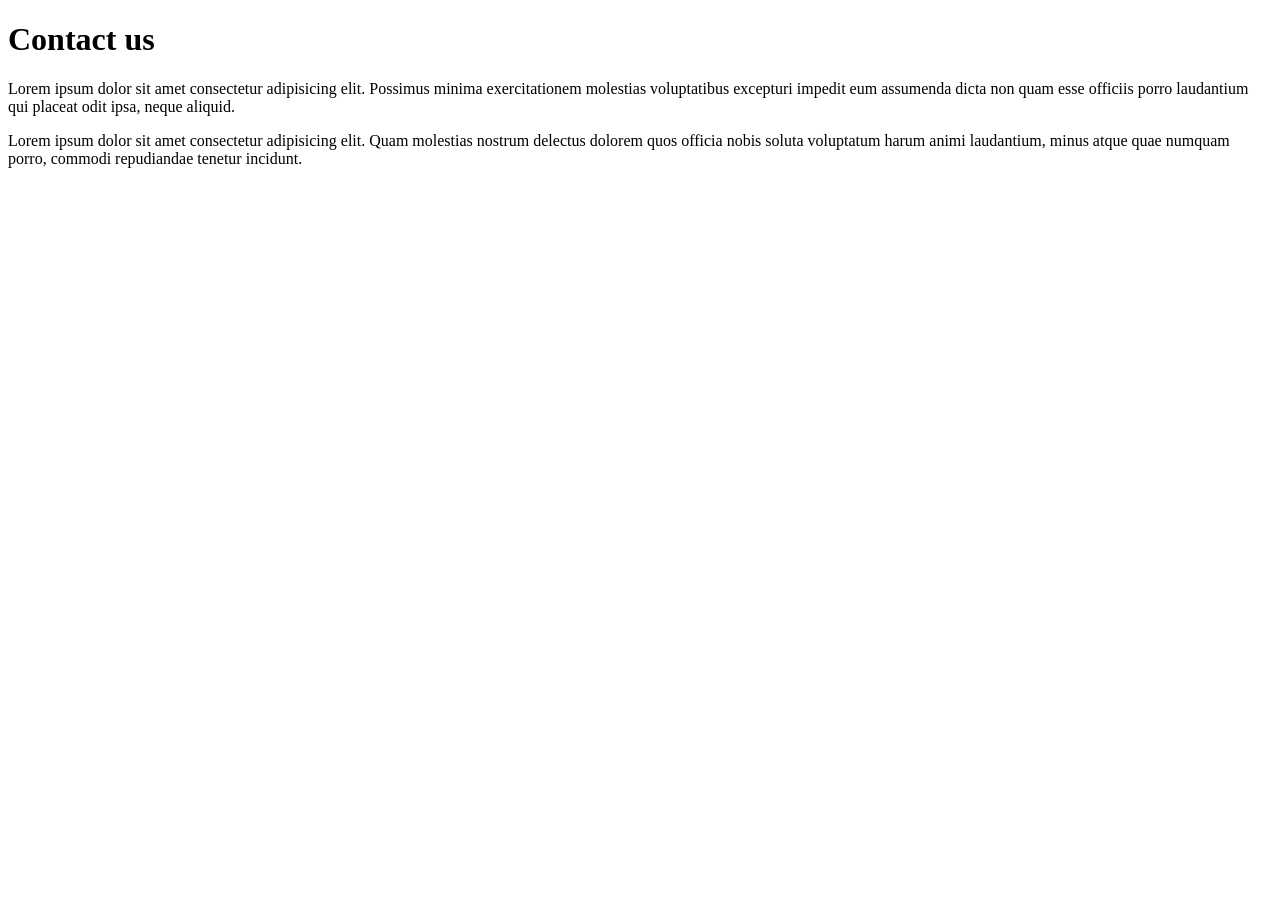
<file: contact-us.html>
<!DOCTYPE html>
<html lang="en">
<head>
    <meta charset="UTF-8">
    <meta name="viewport" content="width=device-width, initial-scale=1.0">
    <title>Contac-us</title>
</head>
<body>
    <h1>Contact us</h1>
    <p>Lorem ipsum dolor sit amet consectetur adipisicing elit. Possimus minima exercitationem molestias voluptatibus excepturi impedit eum assumenda dicta non quam esse officiis porro laudantium qui placeat odit ipsa, neque aliquid.</p>
    <p>Lorem ipsum dolor sit amet consectetur adipisicing elit. Quam molestias nostrum delectus dolorem quos officia nobis soluta voluptatum harum animi laudantium, minus atque quae numquam porro, commodi repudiandae tenetur incidunt.</p>
</body>
</html>
</file>
